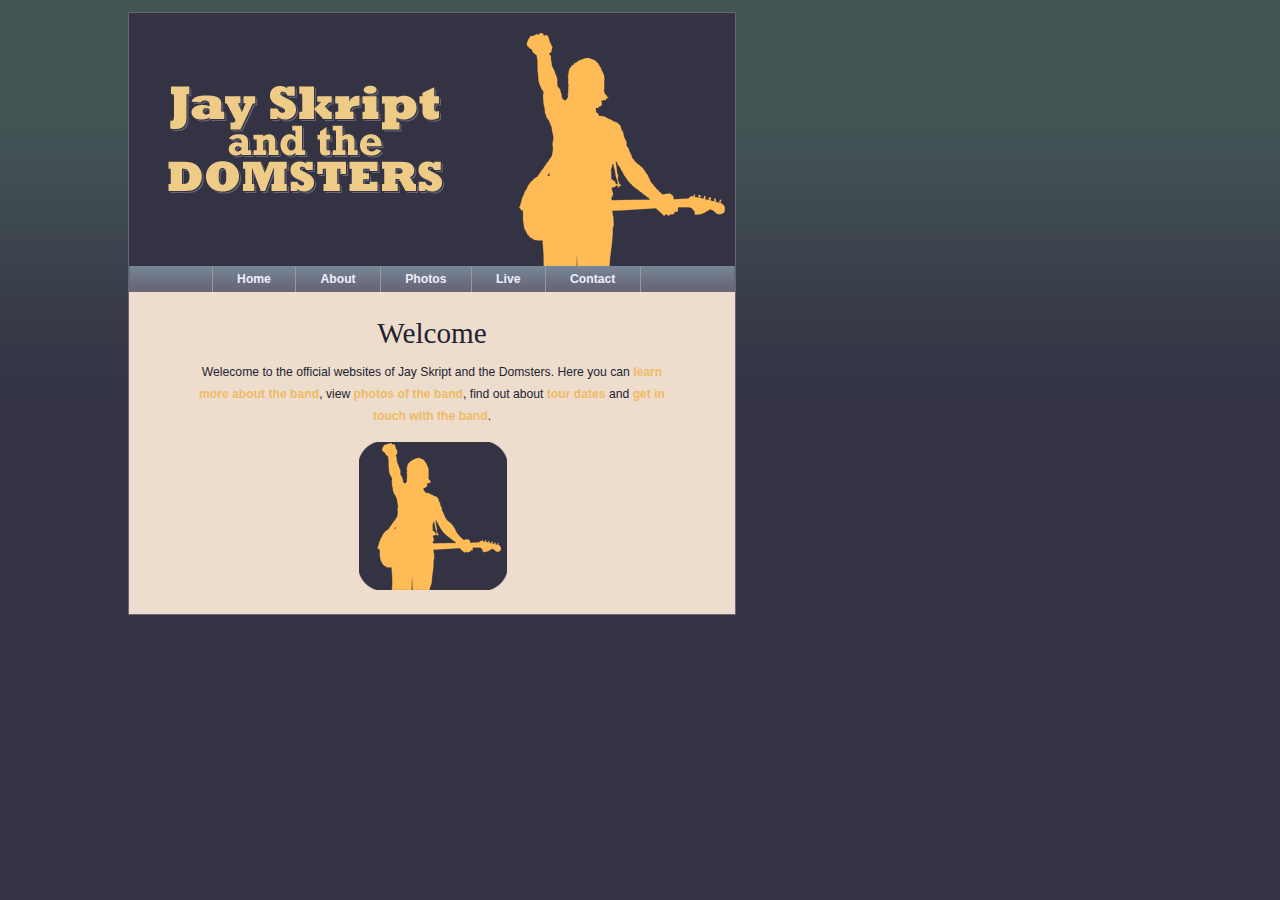
<file: index.html>
<!DOCTYPE html>
<html lang="en">
<head>
	<meta charset="utf-8">
	<meta name="viewport" content="width=device-width, initial-scale=1">
	<title>Jay Skript and the Domsters</title>
	<link rel="stylesheet" type="text/css" media="screen" href="styles/basic.css">
	<script type="text/javascript" src="scripts/modernizr-1.6.min.js"></script>
</head>
<body>
	<header>
		<img src="images/logo.gif" alt="Jay Skript and the Domsters"/>
		<nav>
			<ul>
				<li><a href="index.html">Home</a></li>
				<li><a href="about.html">About</a></li>
				<li><a href="photos.html">Photos</a></li>
				<li><a href="live.html">Live</a></li>
				<li><a href="contact.html">Contact</a></li>
			</ul>
		</nav>
	</header>
	<article>
		<h1>Welcome</h1>
		<p id="intro">
		Welecome to the official websites of Jay Skript and the Domsters.
		Here you can <a href="about.html" title="about">learn more about the band</a>,
		view <a href="photos.html" title="Photos">photos of the band</a>,
		find out about <a href="live.html" title="Tour Date">tour dates</a>
		and <a href="contact.html" title="Contact">get in touch with the band</a>.
		</p>
	</article>
	<script type="text/javascript" src="scripts/global.js"></script>
</body>
</html>
</file>
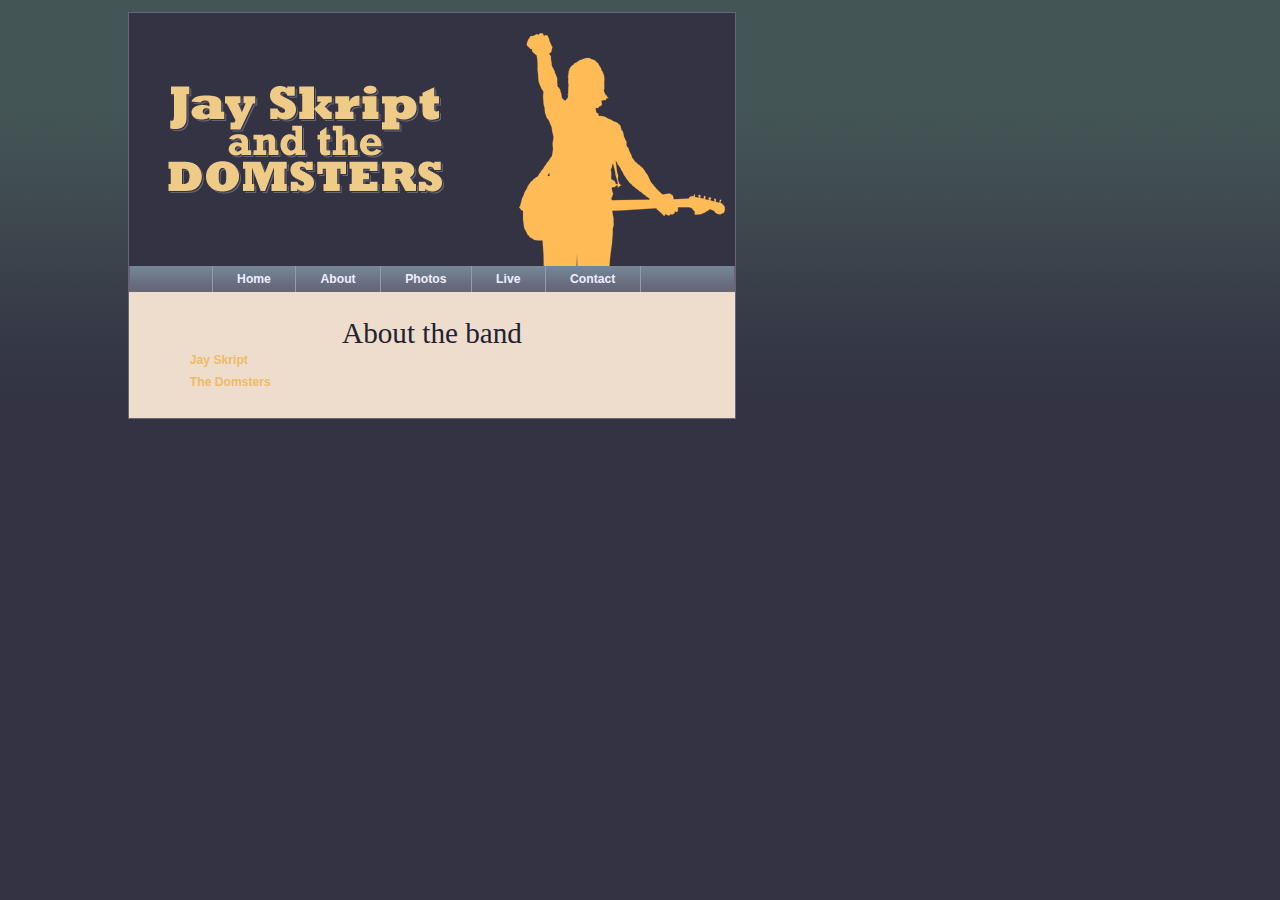
<file: about.html>
<!DOCTYPE html>
<html lang="en">
<head>
	<meta charset="utf-8">
	<meta name="viewport" content="width=device-width, initial-scale=1">
	<title>Jay Skript and the Domsters</title>
	<link rel="stylesheet" type="text/css" media="screen" href="styles/basic.css">
	<script type="text/javascript" src="scripts/modernizr-1.6.min.js"></script>
</head>
<body>
	<header>
		<img src="images/logo.gif" alt="Jay Skript and the Domsters"/>
		<nav>
			<ul>
				<li><a href="index.html">Home</a></li>
				<li><a href="about.html">About</a></li>
				<li><a href="photos.html">Photos</a></li>
				<li><a href="live.html">Live</a></li>
				<li><a href="contact.html">Contact</a></li>
			</ul>
		</nav>
	</header>
	<article>
		<h1>About the band</h1>
		<nav>
			<ul>
				<li><a href="#jay">Jay Skript</a></li>
				<li><a href="#domsters">The Domsters</a></li>
			</ul>
		</nav>
		<section id="jay">
			<h2>Jay Skript</h2>
			<p>Jay Skript is going to rock our world!</p>
			<p>Together with his compatriots the Domsters,
				Jay is set for world domination.Just you wait and see.</p>
			<p>Jay Skript has been on the scene since the mid 1990s.
				 In the early days,he was often unfavorably compared to bigger,
				 similarly named artists. That's all in the past now.
				 I going to github.
			</p>
		</section>
		<section id="domsters">
			<h2>The Domsters</h2>
			<p>The Domsters have been around,in one form or another,
				for almost as long.It's only in the past few years that the Domsters
				have setted down to their current,stable lineup.
				Now they're a rock-solid bunch:methodical anddependale.
			</p>
		</section>
	</article>
	<script type="text/javascript" src="scripts/global.js"></script>
</body>
</html>
</file>
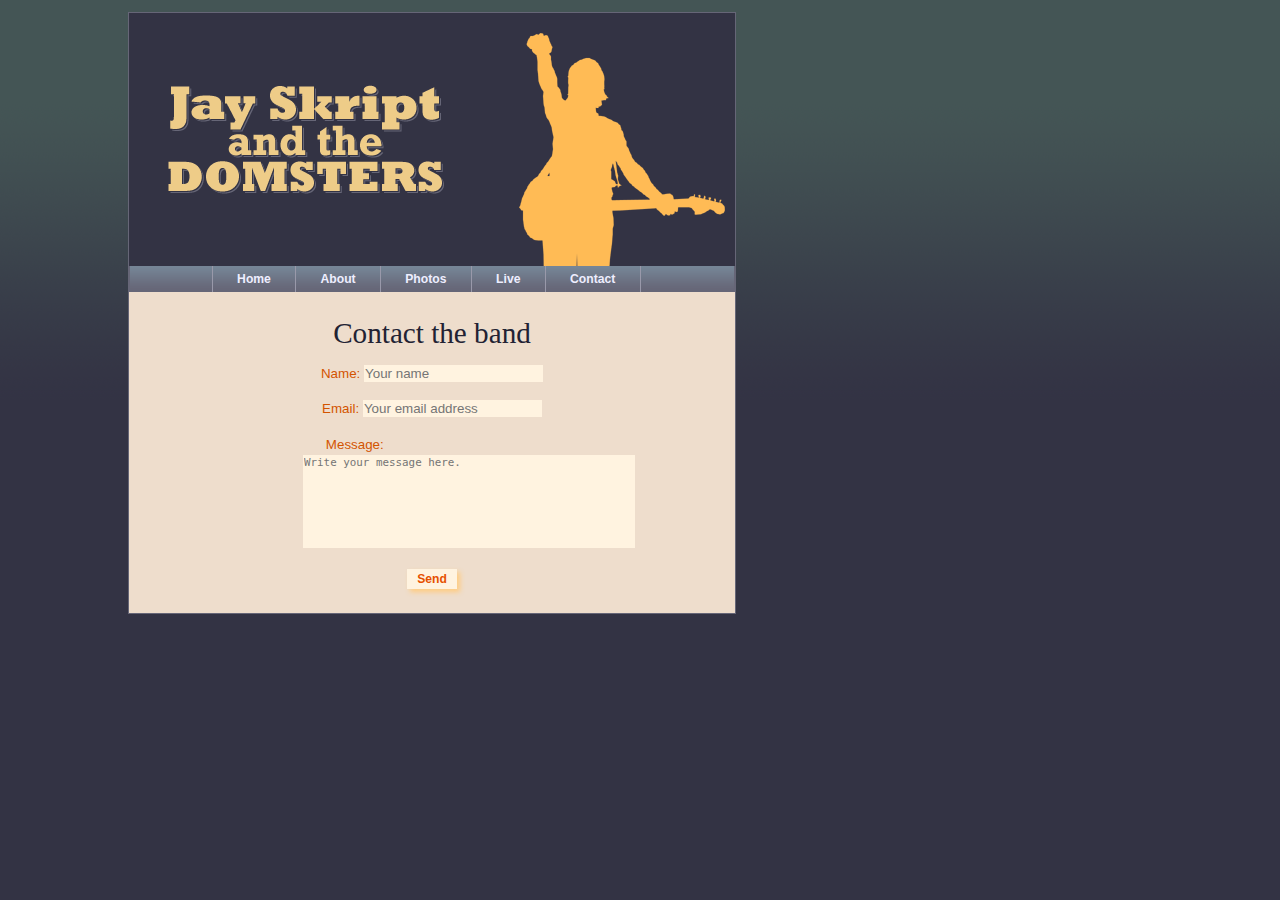
<file: contact.html>
<!DOCTYPE html>
<html lang="en">
<head>
	<meta charset="utf-8">
	<meta name="viewport" content="width=device-width, initial-scale=1">
	<title>Jay Skript and the Domsters</title>
	<link rel="stylesheet" type="text/css" media="screen" href="styles/basic.css">
	<script type="text/javascript" src="scripts/modernizr-1.6.min.js"></script>
</head>
<body>
	<header>
		<img src="images/logo.gif" alt="Jay Skript and the Domsters"/>
		<nav>
			<ul>
				<li><a href="index.html">Home</a></li>
				<li><a href="about.html">About</a></li>
				<li><a href="photos.html">Photos</a></li>
				<li><a href="live.html">Live</a></li>
				<li><a href="contact.html">Contact</a></li>
			</ul>
		</nav>
	</header>
	<article>
		<h1>Contact the band</h1>
		<form method="post" action="http-server submit.html">
			<fieldset>
				<p>
					<label for="name">Name:</label>
					<input type="text" name="name" id="name" placeholder="Your name" required="required"/>
				</p>
				<p>
					<label for="email">Email:</label>
					<input type="email" name="email" id="email" placeholder="Your email address" required="required"/>
				</p>
				<p>
					<label for="message" class="specialSet">Message:</label>
					<textarea cols="45" rows="7" id="message" name="message" required="required" placeholder="Write your message here."></textarea>
				</p>
				<input type="submit" value="Send" id="submit">
			</fieldset>
		</form>
		
	</article>
	<script type="text/javascript" src="scripts/global.js"></script>
</body>
</html>
</file>
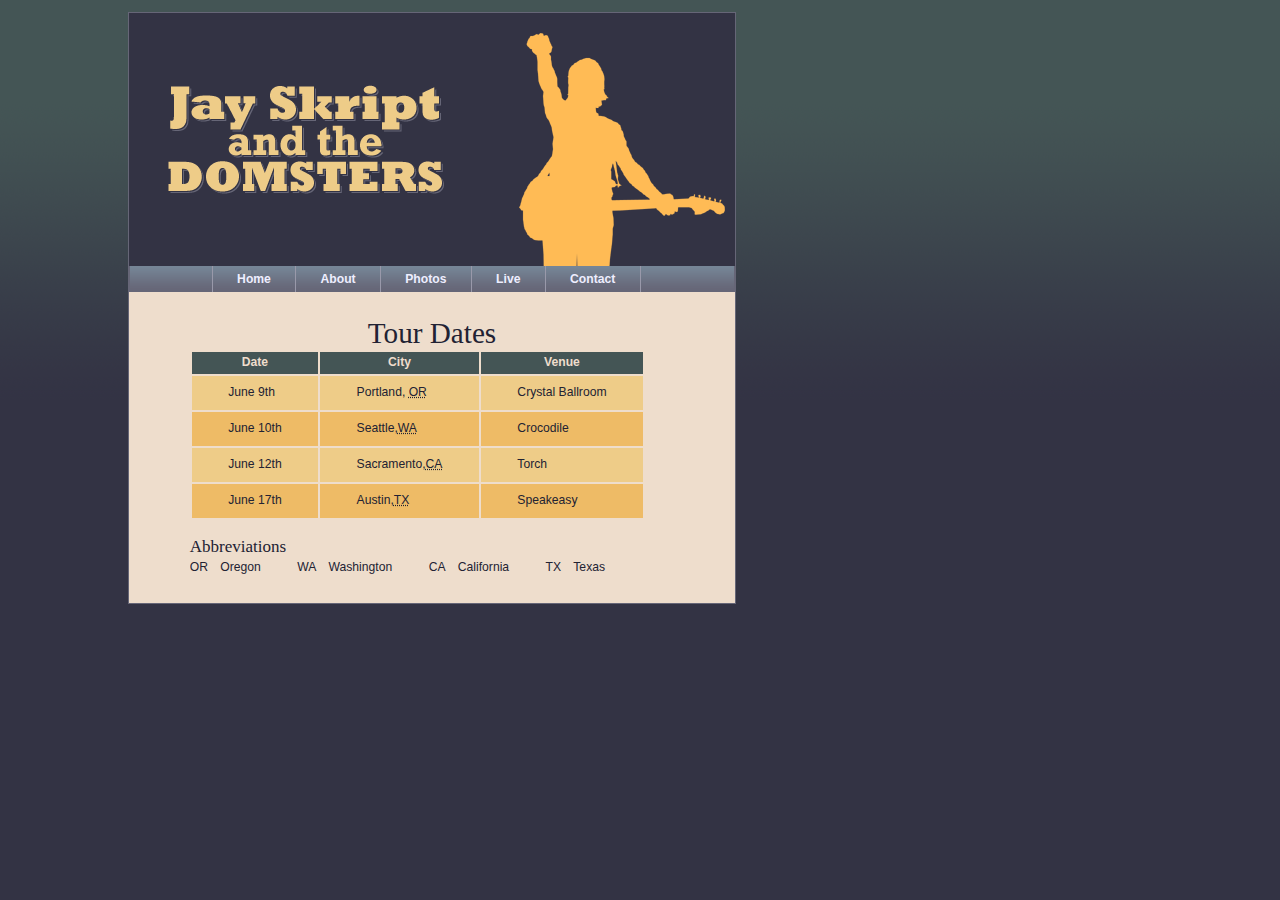
<file: live.html>
<!DOCTYPE html>
<html lang="en">
<head>
	<meta charset="utf-8">
	<meta name="viewport" content="width=device-width, initial-scale=1">
	<title>Jay Skript and the Domsters</title>
	<link rel="stylesheet" type="text/css" media="screen" href="styles/basic.css">
	<script type="text/javascript" src="scripts/modernizr-1.6.min.js"></script>
</head>
<body>
	<header>
		<img src="images/logo.gif" alt="Jay Skript and the Domsters"/>
		<nav>
			<ul>
				<li><a href="index.html">Home</a></li>
				<li><a href="about.html">About</a></li>
				<li><a href="photos.html">Photos</a></li>
				<li><a href="live.html">Live</a></li>
				<li><a href="contact.html">Contact</a></li>
			</ul>
		</nav>
	</header>
	<article>
		<h1>Tour Dates</h1>
		<table summary="when and where you can see the band">
			<thead>
				<tr>
					<th>Date</th>
					<th>City</th>
					<th>Venue</th>
				</tr>
			</thead>
			<tbody>
				<tr>
					<td>June 9th</td>
					<td>Portland, <abbr title="Oregon">OR</abbr></td>	
					<td>Crystal Ballroom</td>
				</tr>
				<tr>
					<td>June 10th</td>
					<td>Seattle,<abbr title="Washington">WA</abbr></td>
					<td>Crocodile</td>
				</tr>
				<tr>
					<td>June 12th</td>
					<td>Sacramento,<abbr title="California">CA</abbr></td>
					<td>Torch</td>
				</tr>
				<tr>
					<td>June 17th</td>
					<td>Austin,<abbr title="Texas">TX</abbr></td>
					<td>Speakeasy</td>
				</tr>
			</tbody>
		</table>
	</article>
	<script type="text/javascript" src="scripts/global.js"></script>
</body>
</html>
</file>
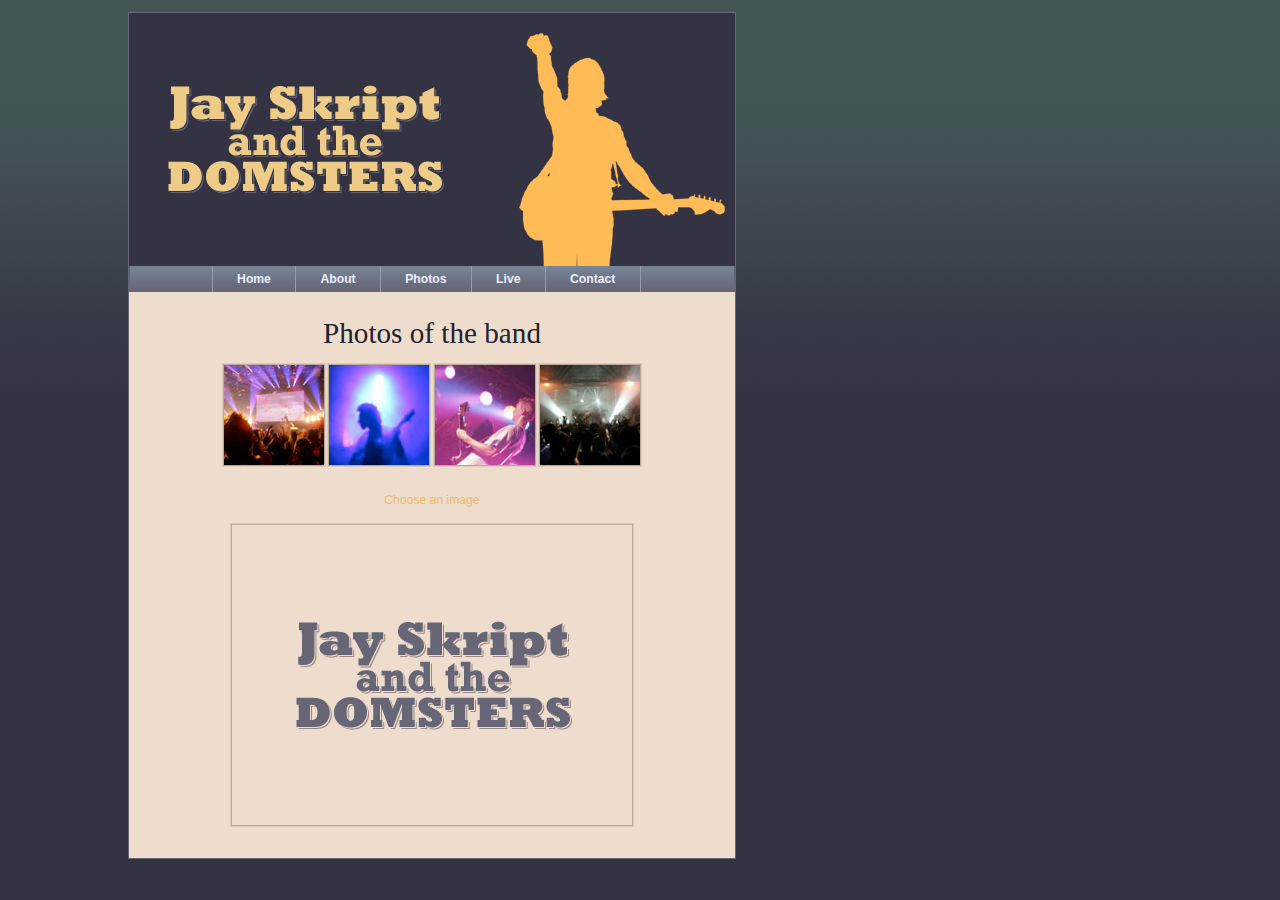
<file: photos.html>
<!DOCTYPE html>
<html lang="en">
<head>
	<meta charset="utf-8">
	<meta name="viewport" content="width=device-width, initial-scale=1">
	<title>Jay Skript and the Domsters</title>
	<link rel="stylesheet" type="text/css" media="screen" href="styles/basic.css">
	<script type="text/javascript" src="scripts/modernizr-1.6.min.js"></script>
</head>
<body>
	<header>
		<img src="images/logo.gif" alt="Jay Skript and the Domsters"/>
		<nav>
			<ul>
				<li><a href="index.html">Home</a></li>
				<li><a href="about.html">About</a></li>
				<li><a href="photos.html">Photos</a></li>
				<li><a href="live.html">Live</a></li>
				<li><a href="contact.html">Contact</a></li>
			</ul>
		</nav>
	</header>
	<article>
		<h1>Photos of the band</h1>
		<div id="ulcontainer">
		<ul id="imagegallery">
			<li>
				<a href="images/photos/concert.jpg" title="The crowd goes wild">
					<img src="images/photos/thumbnail_concert.jpg" alt="the band in concert" />
				</a>
			</li>
			<li>
				<a href="images/photos/bassist.jpg" title="An atmospheric moment">
					<img src="images/photos/thumbnail_bassist.jpg" alt="the bassist" />
				</a>
			</li>
			<li>
				<a href="images/photos/guitarist.jpg" title="Rocking out">
					<img src="images/photos/thumbnail_guitarist.jpg" alt="The guitarist" />
				</a>
			</li>
			<li>
				<a href="images/photos/crowd.jpg" title="Encore! Encore!">
					<img src="images/photos/thumbnail_crowd.jpg" alt="the audience" />
				</a>
			</li>
		</ul>
		</div>

	</article>
	<script type="text/javascript" src="scripts/global.js"></script>
</body>
</html>
</file>
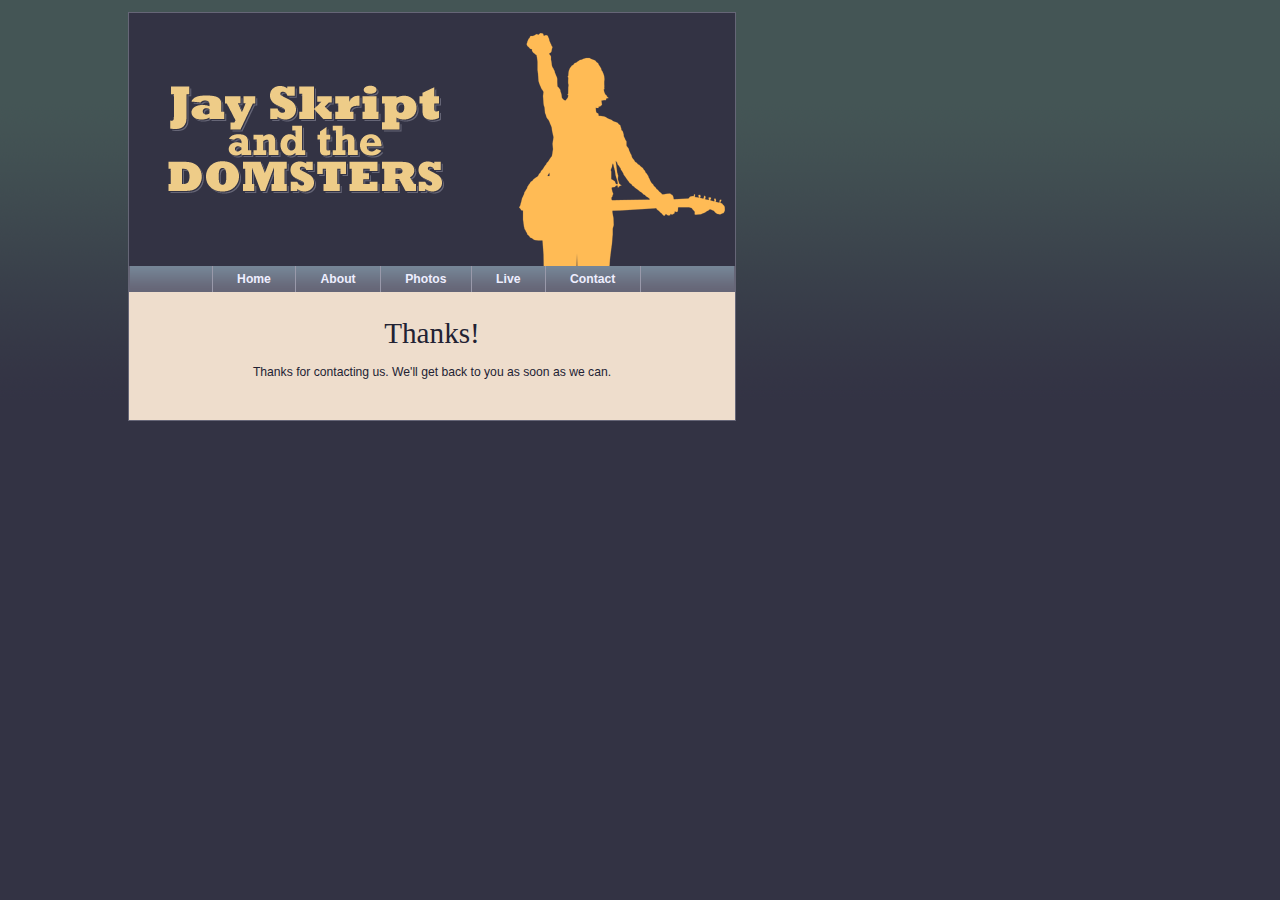
<file: submit.html>
<!DOCTYPE html>
<html lang="en">
<head>
	<meta charset="utf-8">
	<meta name="viewport" content="width=device-width, initial-scale=1">
	<title>Jay Skript and the Domsters</title>
	<link rel="stylesheet" type="text/css" media="screen" href="styles/basic.css">
	<script type="text/javascript" src="scripts/modernizr-1.6.min.js"></script>
</head>
<body>
	<header>
		<img src="images/logo.gif" alt="Jay Skript and the Domsters"/>
		<nav>
			<ul>
				<li><a href="index.html">Home</a></li>
				<li><a href="about.html">About</a></li>
				<li><a href="photos.html">Photos</a></li>
				<li><a href="live.html">Live</a></li>
				<li><a href="contact.html">Contact</a></li>
			</ul>
		</nav>
	</header>
	<article>
		<h1>Thanks!</h1>
		<p>Thanks for contacting us. We'll get back to you as soon as we can.</p>
	</article>
</body>
</html>
</file>
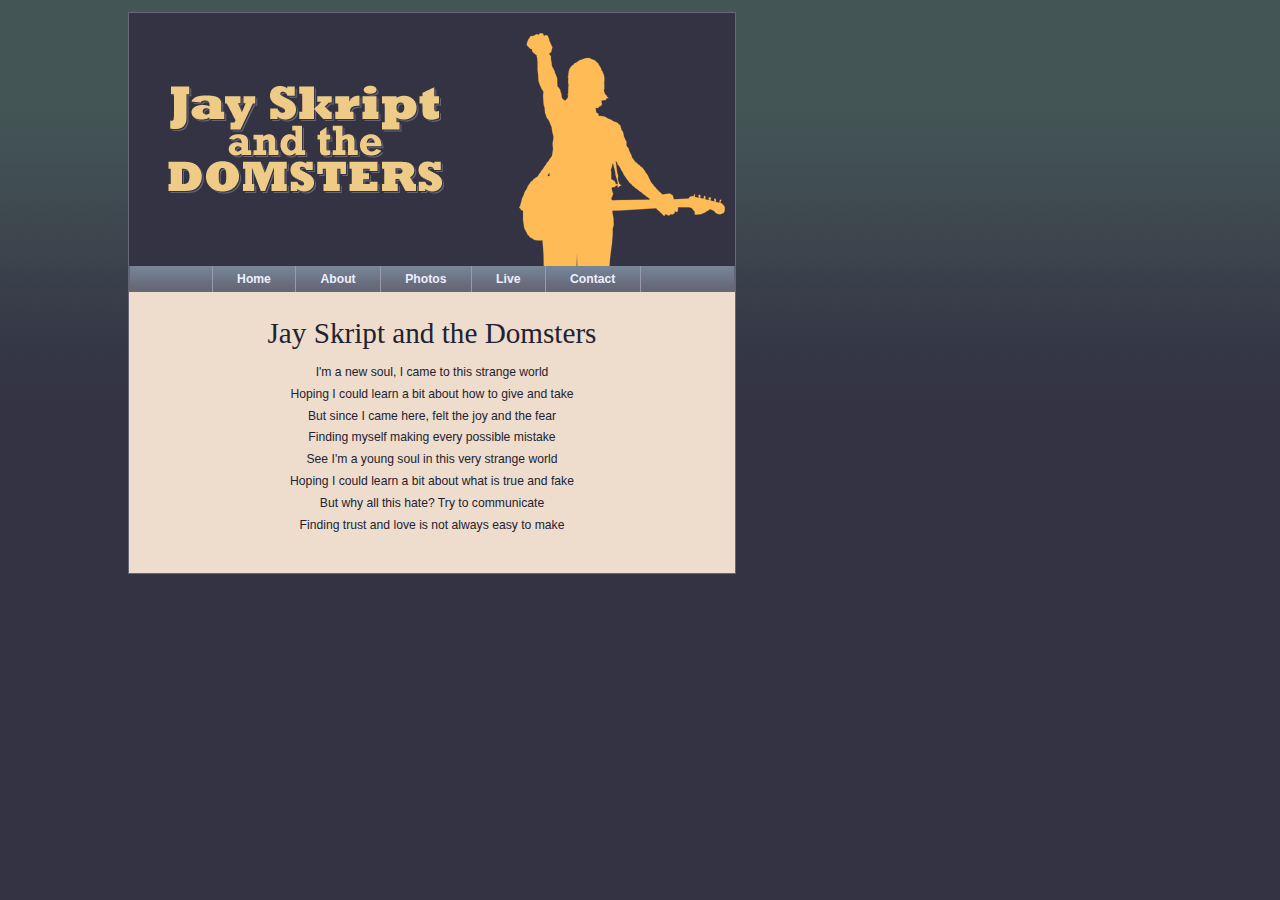
<file: template.html>
<!DOCTYPE html>
<html lang="en">
<head>
	<meta charset="utf-8">
	<meta name="viewport" content="width=device-width, initial-scale=1">
	<title>Jay Skript and the Domsters</title>
	<link rel="stylesheet" type="text/css" media="screen" href="styles/basic.css">
	<script type="text/javascript" src="scripts/modernizr-1.6.min.js"></script>
</head>
<body>
	<header>
		<img src="images/logo.gif" alt="Jay Skript and the Domsters"/>
		<nav>
			<ul>
				<li><a href="index.html">Home</a></li>
				<li><a href="about.html">About</a></li>
				<li><a href="photos.html">Photos</a></li>
				<li><a href="live.html">Live</a></li>
				<li><a href="contact.html">Contact</a></li>
			</ul>
		</nav>
	</header>
	<article>
		<h1>Jay Skript and the Domsters</h1>
		<p>I'm a new soul, I came to this strange world<br/>
		   Hoping I could learn a bit about how to give and take<br/>
		   But since I came here, felt the joy and the fear<br/>
		   Finding myself making every possible mistake<br/>
		   See I'm a young soul in this very strange world<br/>
		   Hoping I could learn a bit about what is true and fake<br/>
		   But why all this hate? Try to communicate<br/>
		   Finding trust and love is not always easy to make</p>
	</article>
</body>
</html>
</file>
<file: styles/basic.css>
@import url(layout.css);
@import url(color.css);
@import url(typography.css);
</file>
